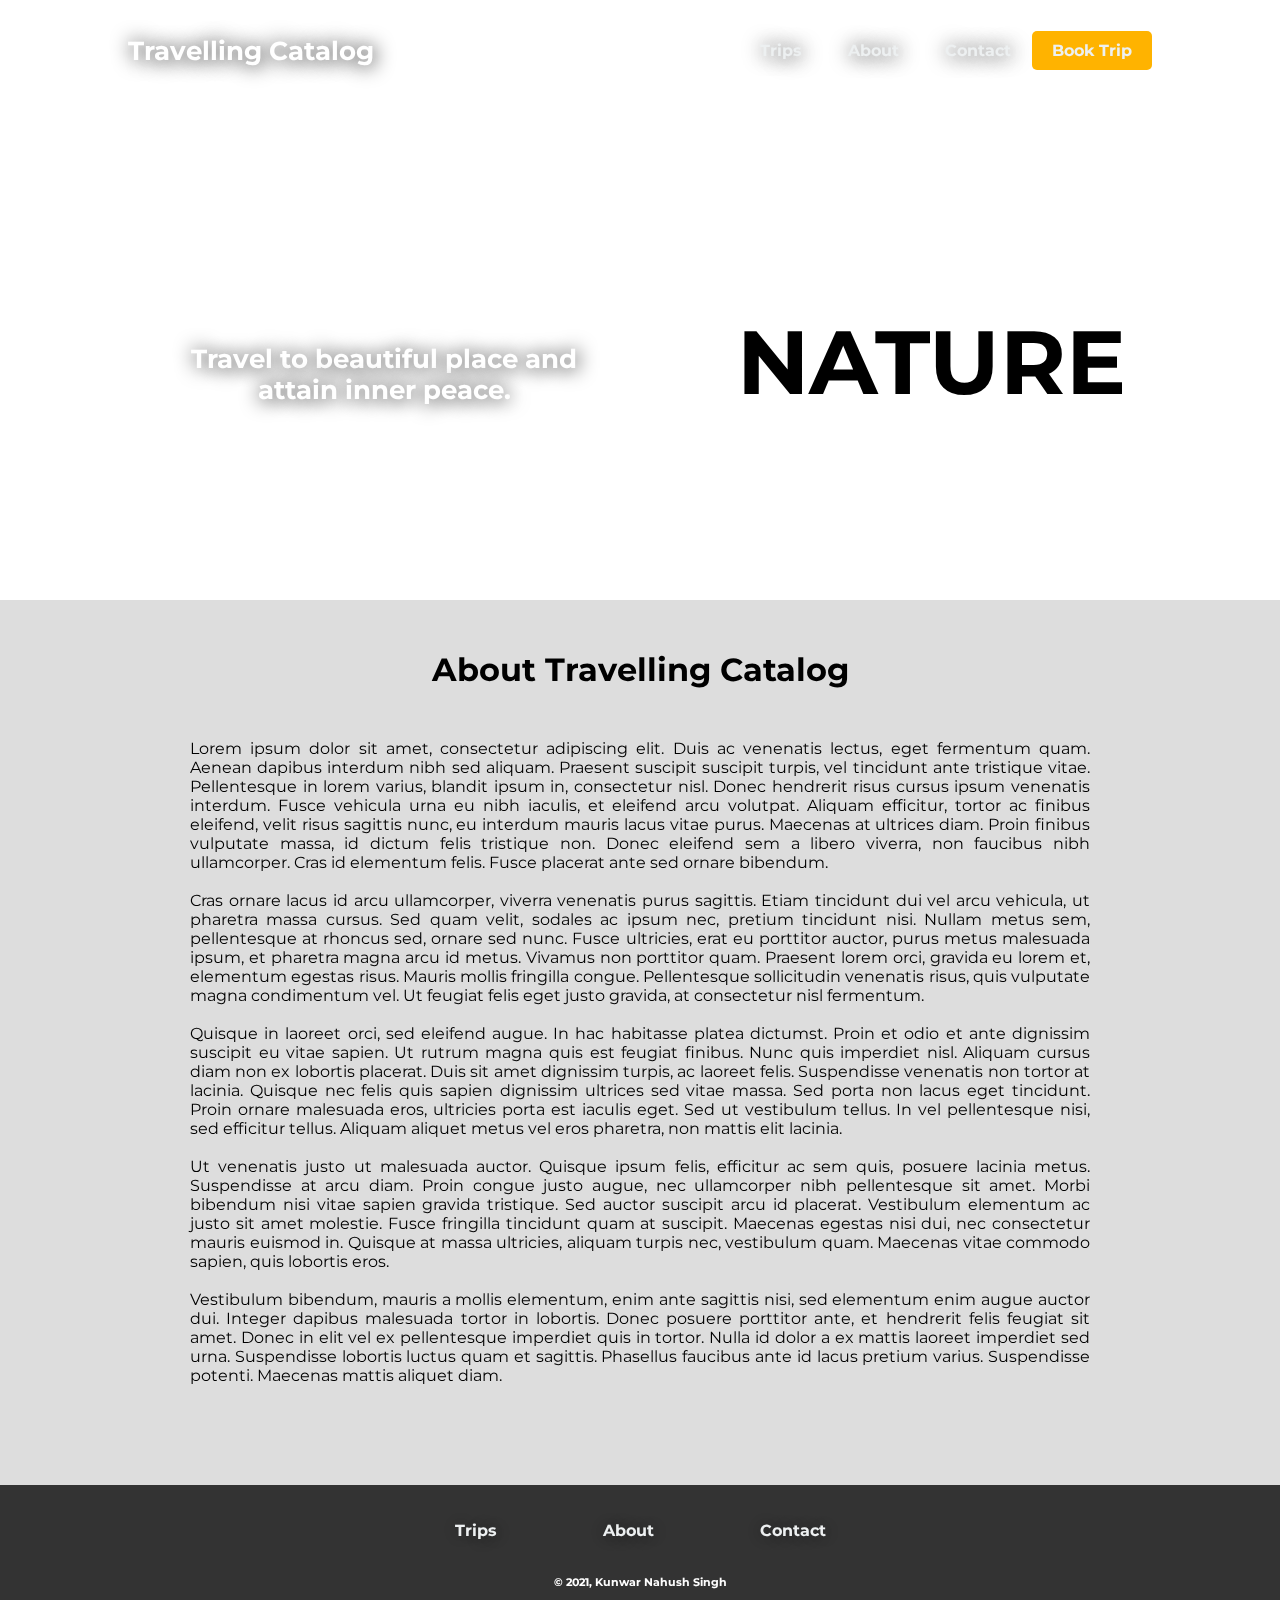
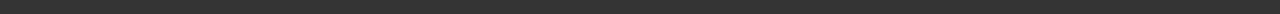
<file: about.html>
<!DOCTYPE html>
<html lang="en">

<head>
    <meta charset="UTF-8">
    <meta http-equiv="X-UA-Compatible" content="IE=edge">
    <meta name="viewport" content="width=device-width, initial-scale=1.0">
    <title>Travelling Catalog</title>
    <link href="./styles.css" rel="stylesheet" type="text/css">
</head>

<body>
    <section class="top">
        <header>
            <h2 class="logo">Travelling Catalog</h2>
            <nav>
                <ul class="nav_links">
                    <li><a href="./index.html#trips">Trips</a></li>
                    <li><a href="./about.html">About</a></li>
                    <li><a href="./contact.html">Contact</a></li>
                </ul>
            </nav>
            <a href="#"><button class="btn">Book Trip<span class="overlay"></span></button></a>
        </header>
        <div class="header_container">
            <div class="tagline">Travel to beautiful place and attain inner peace.</div>
            <div class="text"><span class="blend_text">NATURE</span></div>
        </div>
    </section>
    <section class="middle">
        <article class="heading">
            <h1>About Travelling Catalog</h1>
        </article>
        <article class="about">
            <p>
                Lorem ipsum dolor sit amet, consectetur adipiscing elit. Duis ac venenatis lectus, eget fermentum quam.
                Aenean dapibus interdum nibh sed aliquam. Praesent suscipit suscipit turpis, vel tincidunt ante
                tristique vitae. Pellentesque in lorem varius, blandit ipsum in, consectetur nisl. Donec hendrerit risus
                cursus ipsum venenatis interdum. Fusce vehicula urna eu nibh iaculis, et eleifend arcu volutpat. Aliquam
                efficitur, tortor ac finibus eleifend, velit risus sagittis nunc, eu interdum mauris lacus vitae purus.
                Maecenas at ultrices diam. Proin finibus vulputate massa, id dictum felis tristique non. Donec eleifend
                sem a libero viverra, non faucibus nibh ullamcorper. Cras id elementum felis. Fusce placerat ante sed
                ornare bibendum.
                <br>
                <br>
            </p>
            <p> 
                Cras ornare lacus id arcu ullamcorper, viverra venenatis purus sagittis. Etiam tincidunt dui vel arcu
                vehicula, ut pharetra massa cursus. Sed quam velit, sodales ac ipsum nec, pretium tincidunt nisi. Nullam
                metus sem, pellentesque at rhoncus sed, ornare sed nunc. Fusce ultricies, erat eu porttitor auctor,
                purus metus malesuada ipsum, et pharetra magna arcu id metus. Vivamus non porttitor quam. Praesent lorem
                orci, gravida eu lorem et, elementum egestas risus. Mauris mollis fringilla congue. Pellentesque
                sollicitudin venenatis risus, quis vulputate magna condimentum vel. Ut feugiat felis eget justo gravida,
                at consectetur nisl fermentum.
                <br>
                <br>
            </p>
            <p> 
                Quisque in laoreet orci, sed eleifend augue.
                In hac habitasse platea dictumst. Proin et odio et ante dignissim suscipit eu vitae sapien. Ut rutrum
                magna quis est feugiat finibus. Nunc quis imperdiet nisl. Aliquam cursus diam non ex lobortis placerat.
                Duis sit amet dignissim turpis, ac laoreet felis. Suspendisse venenatis non tortor at lacinia. Quisque
                nec felis quis sapien dignissim ultrices sed vitae massa. Sed porta non lacus eget tincidunt. Proin
                ornare malesuada eros, ultricies porta est iaculis eget. Sed ut vestibulum tellus. In vel pellentesque
                nisi, sed efficitur tellus. Aliquam aliquet metus vel eros pharetra, non mattis elit lacinia.
                <br>
                <br>
            </p>
            <p> 
                Ut venenatis justo ut malesuada auctor. Quisque ipsum felis, efficitur ac sem quis, posuere lacinia
                metus. Suspendisse at arcu diam. Proin congue justo augue, nec ullamcorper nibh pellentesque sit amet.
                Morbi bibendum nisi vitae sapien gravida tristique. Sed auctor suscipit arcu id placerat. Vestibulum
                elementum ac justo sit amet molestie. Fusce fringilla tincidunt quam at suscipit. Maecenas egestas nisi
                dui, nec consectetur mauris euismod in. Quisque at massa ultricies, aliquam turpis nec, vestibulum quam.
                Maecenas vitae commodo sapien, quis lobortis eros.
                <br>
                <br>
            </p>
            <p> 
                Vestibulum bibendum, mauris a mollis elementum, enim ante sagittis nisi, sed elementum enim augue auctor
                dui. Integer dapibus malesuada tortor in lobortis. Donec posuere porttitor ante, et hendrerit felis
                feugiat sit amet. Donec in elit vel ex pellentesque imperdiet quis in tortor. Nulla id dolor a ex mattis
                laoreet imperdiet sed urna. Suspendisse lobortis luctus quam et sagittis. Phasellus faucibus ante id
                lacus pretium varius. Suspendisse potenti. Maecenas mattis aliquet diam.
            </p>
        </article>
    </section>
    <section class="bottom">
        <footer>
            <ul class="nav_links">
                <li><a href="./index.html#trips">Trips</a></li>
                <li><a href="./about.html">About</a></li>
                <li><a href="./contact.html">Contact</a></li>
            </ul>
            <h6 class="copyright">© 2021, Kunwar Nahush Singh</h6>
        </footer>
    </section>
</body>

</html>
</file>
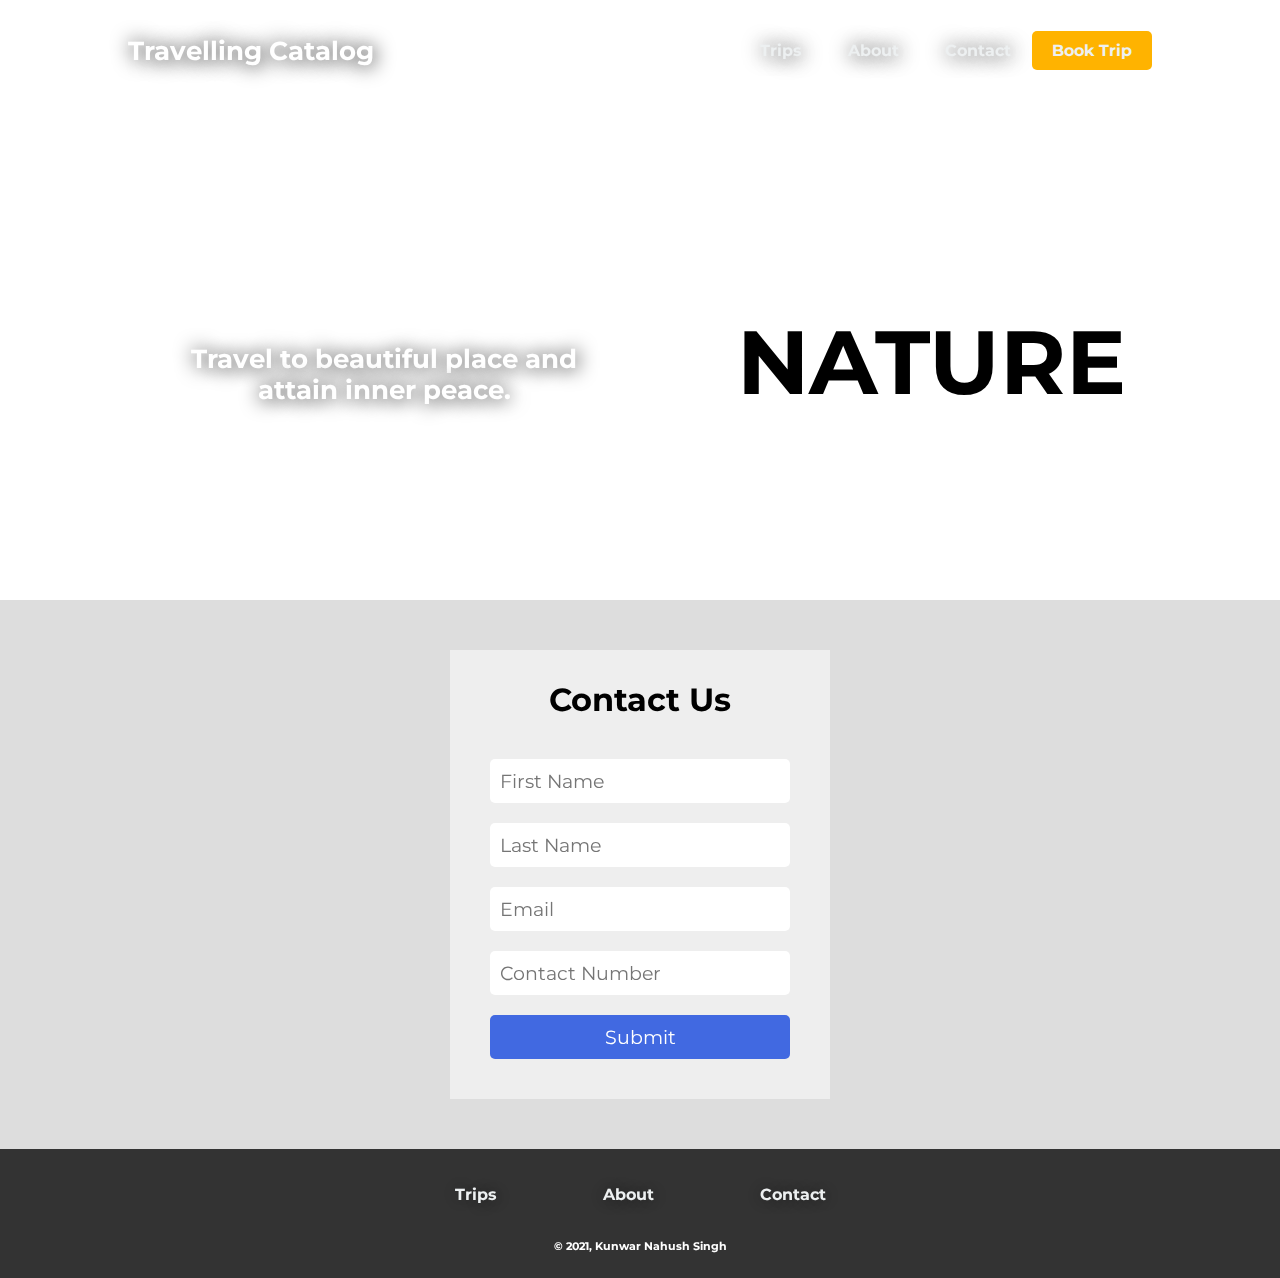
<file: contact.html>
<!DOCTYPE html>
<html lang="en">

<head>
    <meta charset="UTF-8">
    <meta http-equiv="X-UA-Compatible" content="IE=edge">
    <meta name="viewport" content="width=device-width, initial-scale=1.0">
    <title>Travelling Catalog</title>
    <link href="./styles.css" rel="stylesheet" type="text/css">
</head>

<body>
    <section class="top">
        <header>
            <h2 class="logo">Travelling Catalog</h2>
            <nav>
                <ul class="nav_links">
                    <li><a href="./index.html#trips">Trips</a></li>
                    <li><a href="./about.html">About</a></li>
                    <li><a href="./contact.html">Contact</a></li>
                </ul>
            </nav>
            <a href="#"><button class="btn">Book Trip<span class="overlay"></span></button></a>
        </header>
        <div class="header_container">
            <div class="tagline">Travel to beautiful place and attain inner peace.</div>
            <div class="text"><span class="blend_text">NATURE</span></div>
        </div>
    </section>
    <section class="middle">
        <article class="contact">
            <article class="heading">
                <h1>Contact Us</h1>
            </article>
            <form>
                <input type="text" placeholder="First Name">
                <input type="text" placeholder="Last Name">
                <input type="email" placeholder="Email">
                <input type="email" placeholder="Contact Number">
                <input type="submit" placeholder="Submit">
            </form>
        </article>
    </section>
    <section class="bottom">
        <footer>
            <ul class="nav_links">
                <li><a href="./index.html#trips">Trips</a></li>
                <li><a href="./about.html">About</a></li>
                <li><a href="./contact.html">Contact</a></li>
            </ul>
            <h6 class="copyright">© 2021, Kunwar Nahush Singh</h6>
        </footer>
    </section>
</body>

</html>
</file>
<file: styles.css>
@import url('https://fonts.googleapis.com/css2?family=McLaren&family=Montserrat&display=swap');

html{
    scroll-behavior: smooth;
}

*{
    box-sizing: border-box;
    padding: 0;
    margin: 0;
    font-family: "Montserrat", sans-serif;
}

.nav_links a, .btn{
    font-family: "Montserrat", sans-serif;
    font-weight: 700;
    font-size: 16px;
    color: #edf0f1;
    text-decoration: none;
}

.top{
    background: url("https://ghumakkadindia.in/wp-content/uploads/2021/04/wallpaper.wiki-Travel-Images-For-Desktop-PIC-WPD00480.jpg");
    background-repeat:no-repeat;
    height: 600px;
    background-size: cover;
}

header{
    display: flex;
    justify-content: flex-end;
    align-items: center;
    padding: 30px 10%;
    background: rgba(255, 255, 255, 0.1);
}

.logo{
    margin-right: auto;
    font-family: "Montserrat", sans-serif;
    font-weight: bold;
    font-size: 2vw;
    color: white;
    cursor: pointer;
    text-shadow: 1px 1px 20px black;
}

.nav_links{
    list-style: none;
}

.nav_links li{
    display: inline-block;
    padding: 10px 20px;
    transition: all 0.3s ease 0s;
    border-radius: 5px;
    border: rgba(255, 255, 255, 0) 1px solid;
    text-shadow: 1px 1px 20px black;
}

.nav_links li a{
    transition: all 0.3s ease 0s;
}

.nav_links li a:hover{
    color: white;
}

.nav_links li:hover{
    background-color: rgba(0, 0, 0, 0.5);
    border: white 1px solid;
}

.abtn{
    margin-left: 50px;
}

.btn{
    position: relative;
    padding: 10px 20px;
    border: none;
    cursor: pointer;
    border-radius: 5px;
    font-weight: 700;
    transition: all 0.3s ease 0s;
    background: rgba(255, 179, 0, 1);
}

.header_container{
    display: flex;
}

.text{
    margin-top: 20vh;
    right: 10vw;
    font-family: "Montserrat", sans-serif;
    font-weight: bold;
    font-size: 7vw;
    text-align: center;
    mix-blend-mode: screen;
    position: absolute;
    background-color: rgba(255, 255, 255, 1);
    color:black;
    /* margin: 0 auto; */
    padding: 2vw;
}

.tagline{
    width: 40%;
    margin-top: 24vh;
    left: 10vw;
    font-family: "Montserrat", sans-serif;
    font-weight: bold;
    font-size: 2vw;
    text-align: center;
    position: absolute;
    color: white;
    
    text-shadow: 1px 1px 20px black;
    /* margin: 0 auto; */
    padding: 2vw;
}

.middle{
    background: #ddd;
    display: flex;
    flex-direction: column;
    padding: 50px 50px;
    align-items: center;
    width: 100%;
    scroll-behavior: smooth;
}

/* .heading{
    display: block;
    width: 100%;
} */

.heading h1{
    width: 100%;
    font-size: 2em;
    text-align: center;
}

.card_container{
    padding: 20px;
    display: flex;
    flex-wrap: wrap;
    justify-content: center;
}

.card{
    background: white;
    margin: 10px 10px;
    width: 400px;
    display: inline-block;
    border-radius: 5px;
    /* padding: 10px; */
    /* background-color: rgba(200, 200, 200, 1); */;
}

.card_img img{
    border-radius: 5px 5px 0 0;
    width: 400px;
    height: 250px;
}

.card_place{
    padding: 10px 0;
    text-align: center;
}

.bottom{
    background: rgba(0, 0, 0, 0.8);
    display: flex;
    align-items: center;
    padding: 25px;
}

footer{
    margin: auto;
}

footer ul li{
    margin: 0 30px;
}

.copyright{
    padding-top: 25px;
    text-align: center;
    color: white;
}

.about{
    max-width: 1000px;
    text-align: justify;
    padding: 50px;
}

.contact{
    padding: 30px;
    /* box-shadow: 0px 0px 10px rgba(0, 0, 0, 0.1); */
    align-items: center;
    display: flex;
    flex-direction: column;
    background: rgba(255, 255, 255, 0.5);
}

form{
    margin-top: 30px;
    display: flex;
    flex-direction: column;
}

input{
    outline-color: royalblue;
    border-radius: 5px;
    border: none;
    font-size: 1.2em;
    padding: 10px;
    width: 300px;
    margin: 10px;
}

input[type="submit"]{
    color:white;
    background: royalblue;
    cursor: pointer;
}

input[type="submit"]:hover{
    box-shadow: 0px 0px 10px royalblue;
}

/* Overlay modal */
.modal{
    position: fixed;
    display: none;
    height: 100%;
    width: 100%;
    left:0;
    top:0;
    right: 0;
    bottom: 0;
    cursor: pointer;
    z-index: 99;
    background: rgba(0, 0, 0, 0.5);
    padding: 50px 15%;
    overflow-y: scroll;
}

.modal_article{
    background: white;
    border-radius: 10px;
}

.modal_img{
    padding: 30px;
}

.modal_img img{
    width: 100%;
    border-radius: 5px;
}

.modal_article .about{
    margin: 0 auto;
    padding: 40px;
}

.book_button{
    background: royalblue;
    color: white;
    cursor: pointer;
    border-radius: 5px;
    border: none;
    font-size: 1.2em;
    padding: 10px;
    width: 30%;
    margin-top: 20px;
    margin-left: 70%;
}

@media only screen and (max-width:720px) {
    .nav_links li{
        display: block;
        text-align: center;
    }

    .abtn{
        margin: unset;
    }

    .book_button{
        margin: 0;
        margin-top: 20px;
        width: 100%;
    }

    header{
        flex-direction: column;
        justify-content: center;
    }
}
</file>
